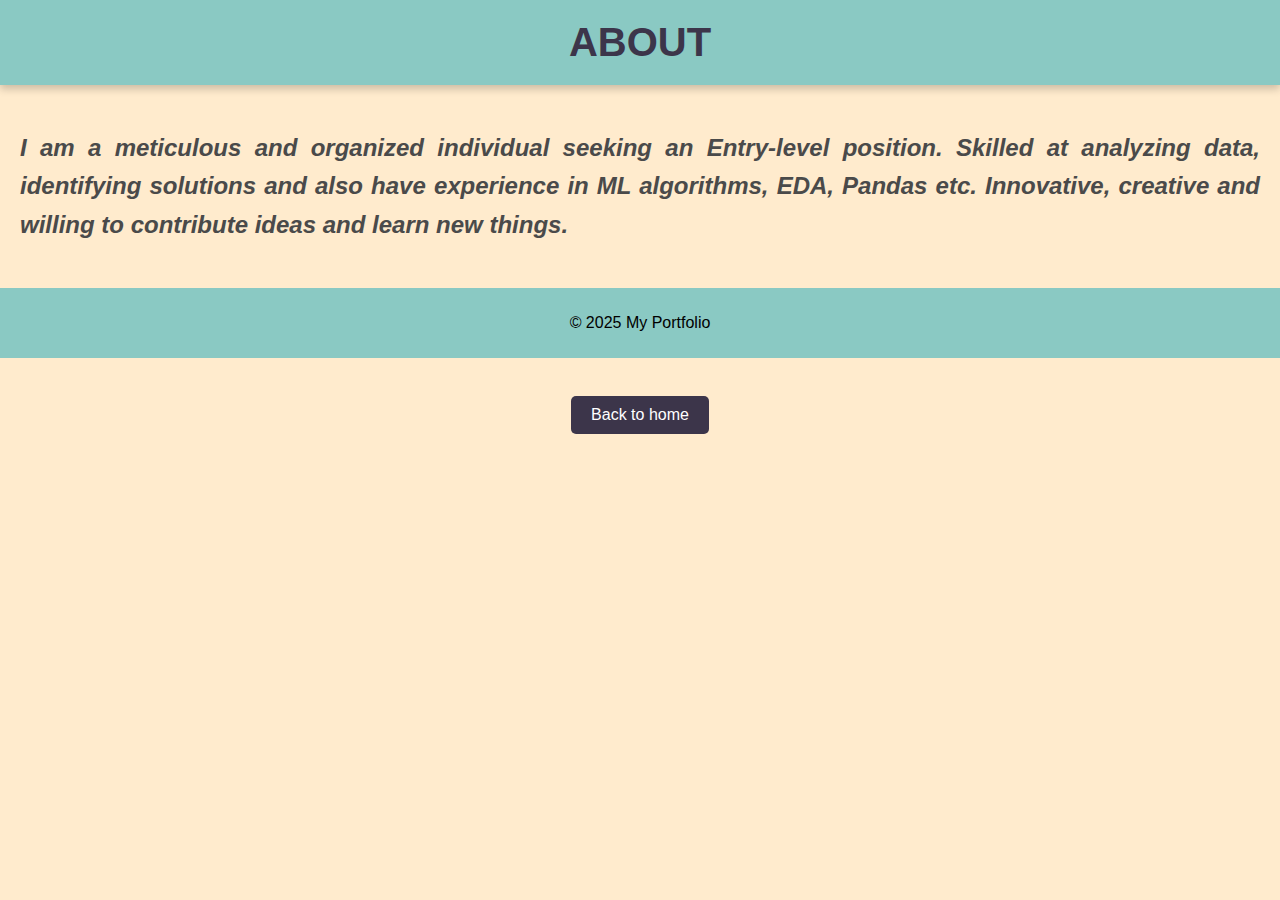
<file: about.html>
<html>
    <head>
        <style>
            body {
                font-family: Arial, sans-serif;
                margin: 0;
                padding: 0;
                background-color: blanchedalmond;
            }
            header {
                background: #8ac9c3;
                color: #ffffff;
                padding: 20px 0;
                text-align: center;
                box-shadow: 0 4px 8px rgba(0, 0, 0, 0.2);
            }
            h2 {
                color: #3c354a;
                font-size: 2.5em;
                margin: 0;
            }
            h3 {
                color: #4a4a4a;
                font-size: 1.5em;
                line-height: 1.6;
                padding: 20px;
                text-align: justify;
            }
            a {
                display: inline-block;
                margin-top: 20px;
                padding: 10px 20px;
                background-color: #3c354a;
                color: #ffffff;
                text-decoration: none;
                border-radius: 5px;
                transition: background-color 0.3s;
            }
            a:hover {
                background-color: #2a2a2a;
            }
            footer {
                text-align: center;
                padding: 10px 0;
                background-color: #8ac9c3;
                position: relative;
                bottom: 0;
                width: 100%;
            }
        </style>
    </head>
    <body>
        <header>
            <h2><b>ABOUT</b></h2>
        </header>
        <h3><i>I am a meticulous and organized individual seeking an 
                Entry-level position. Skilled at analyzing data, identifying 
                solutions and also have experience in ML algorithms, EDA, 
                Pandas etc. Innovative, creative and willing to contribute 
                ideas and learn new things.</i></h3>
        
        <footer>
            <p>&copy; 2025 My Portfolio</p>
        </footer>
        <br>
        <center><a href="index.html">Back to home</a></center>
    </body>
</html>
</file>
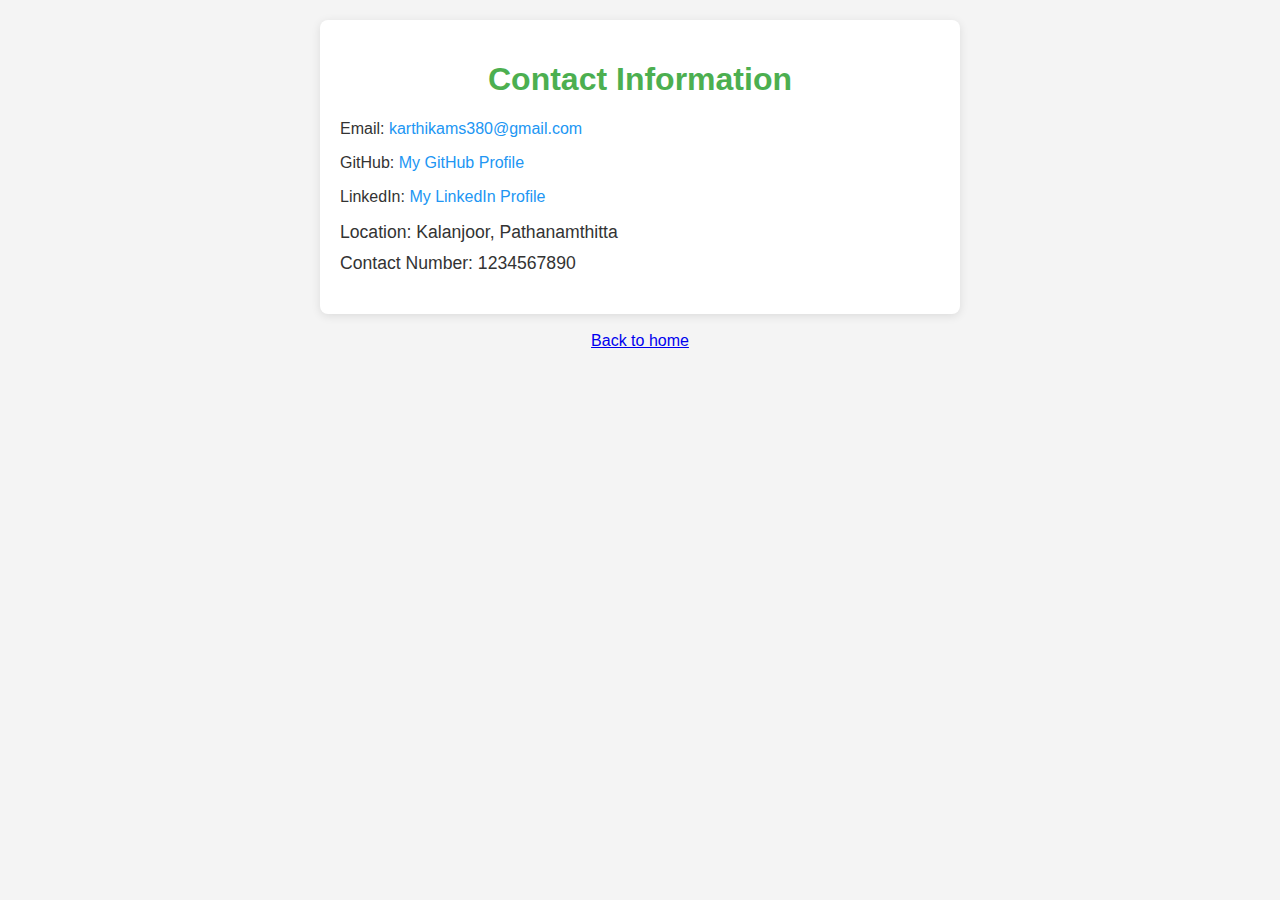
<file: contact.html>
<!DOCTYPE html>
 <html lang="en">
 <head>
     <meta charset="UTF-8">
     <meta name="viewport" content="width=device-width, initial-scale=1.0">
     <title>Contact Information</title>
     <style>
         body {
             font-family: Arial, sans-serif;
             background-color: #f4f4f4;
             color: #333;
             margin: 0;
             padding: 20px;
         }
         .container {
             max-width: 600px;
             margin: auto;
             background: #fff;
             padding: 20px;
             border-radius: 8px;
             box-shadow: 0 2px 10px rgba(0, 0, 0, 0.1);
         }
         h1 {
             text-align: center;
             color: #4CAF50;
         }
         .contact-info {
             margin: 20px 0;
         }
         .contact-info a {
             text-decoration: none;
             color: #2196F3;
         }
         .contact-info a:hover {
             text-decoration: underline;
         }
         .location, .phone {
             font-size: 1.1em;
             margin: 10px 0;
         }
         
     </style>
 </head>
 <body>
     <div class="container">
         <h1>Contact Information</h1>
         <div class="contact-info">
             <p>Email: <a href="mailto:karthikams380@gmail.com">karthikams380@gmail.com</a></p>
             <p>GitHub: <a href="https://github.com/karthika18MS/PORTFOLOIO/tree/41f129aa73ccb0ee98beb57aa0869a5c532817fc">My GitHub Profile</a></p>
             <p>LinkedIn: <a href="https://www.linkedin.com/in/karthika-m-s-598353279">My LinkedIn Profile</a></p>
             <p class="location">Location: Kalanjoor, Pathanamthitta</p>
             <p class="phone">Contact Number: 1234567890</p>
         </div>
     </div>
     <br>
     <center><a href="index.html">Back to home</a></center>
 </body>
 </html>
</file>
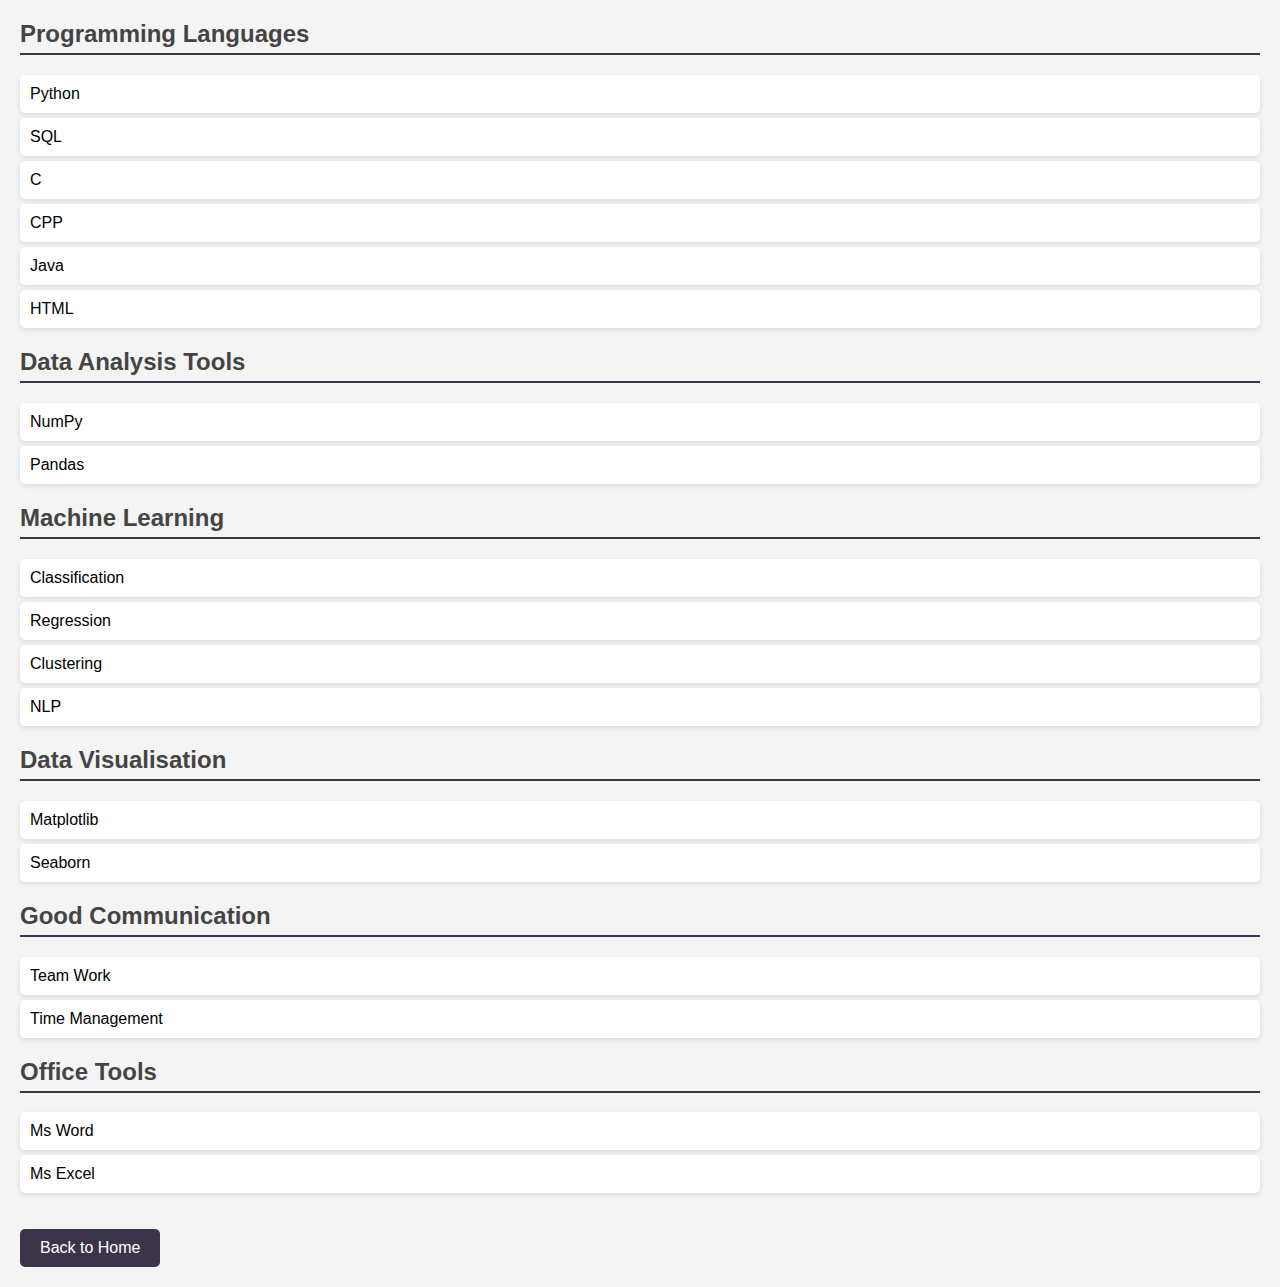
<file: skills.html>
<!DOCTYPE html>
<html lang="en">
<head>
    <meta charset="UTF-8">
    <meta name="viewport" content="width=device-width, initial-scale=1.0">
    <title>Programming Languages and Tools</title>
    <style>
        body {
            font-family: Arial, sans-serif;
            margin: 20px;
            background-color: #f4f4f4;
        }
        h1 {
            color: #333;
            text-align: center;
            margin-bottom: 20px;
        }
        h2 {
            color: #444;
            border-bottom: 2px solid #3c354a;
            padding-bottom: 5px;
            margin-top: 20px;
        }
        ul {
            list-style-type: none;
            padding: 0;
        }
        li {
            background: #fff;
            margin: 5px 0;
            padding: 10px;
            border-radius: 5px;
            box-shadow: 0 2px 5px rgba(0,0,0,0.1);
            transition: transform 0.2s;
        }
        li:hover {
            transform: scale(1.02);
        }
        a {
            display: inline-block;
            margin-top: 20px;
            padding: 10px 20px;
            background-color: #3c354a;
            color: #ffffff;
            text-decoration: none;
            border-radius: 5px;
            transition: background-color 0.3s, transform 0.2s;
        }
        a:hover {
            background-color: #2a2a2a;
            transform: scale(1.05);
        }
    </style>
</head>
<body>
   
    <h2>Programming Languages</h2>
    <ul>
        <li>Python</li>
        <li>SQL</li>
        <li>C</li>
        <li>CPP</li>
        <li>Java</li>
        <li>HTML</li>
    </ul>
    <h2>Data Analysis Tools</h2>
    <ul>
        <li>NumPy</li>
        <li>Pandas</li>
    </ul>
    <h2>Machine Learning</h2>
    <ul>
        <li>Classification</li>
        <li>Regression</li>
        <li>Clustering</li>
        <li>NLP</li>
    </ul>
    <h2>Data Visualisation</h2>
    <ul>
        <li>Matplotlib</li>
        <li>Seaborn</li>
    </ul>
    <h2>Good Communication</h2>
    <ul>
        <li>Team Work</li>
        <li>Time Management</li>
    </ul>
    <h2>Office Tools</h2>
    <ul>
        <li>Ms Word</li>
        <li>Ms Excel</li>
    </ul>
    <a href="index.html">Back to Home</a>
</body>
</html>
</file>
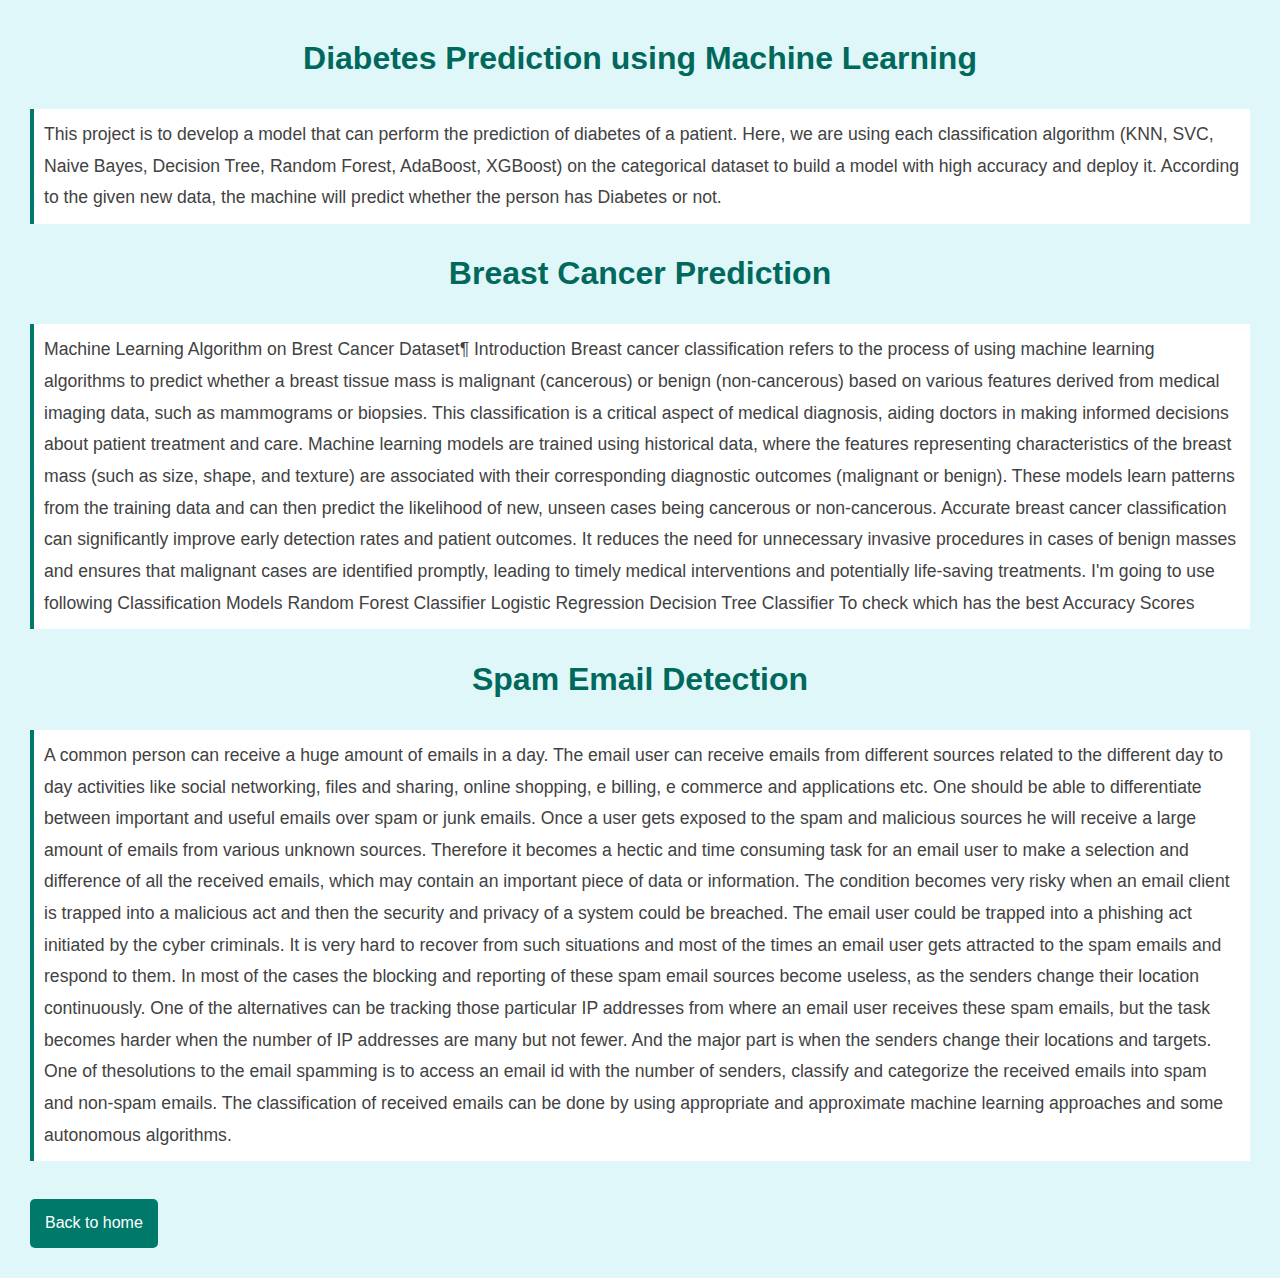
<file: works.html>
<!DOCTYPE html>
<html lang="en">
<head>
    <meta charset="UTF-8">
    <meta name="viewport" content="width=device-width, initial-scale=1.0">
    <title>Diabetes Prediction using Machine Learning</title>
    <style>
        body {
            font-family: 'Verdana', sans-serif;
            line-height: 1.8;
            margin: 30px;
            background-color: #e0f7fa;
        }
        h1 {
            color: #00695c;
            text-align: center;
        }
        p {
            color: #424242;
            font-size: 1.1em;
            padding: 10px;
            border-left: 4px solid #00796b;
            background-color: #ffffff;
        }
        a {
            display: inline-block;
            margin-top: 20px;
            text-decoration: none;
            color: #ffffff;
            background-color: #00796b;
            padding: 10px 15px;
            border-radius: 5px;
        }
        a:hover {
            background-color: #004d40;
        }
    </style>
</head>
<body>
    <h1>Diabetes Prediction using Machine Learning</h1>
    <p>This project is to develop a model that can perform the prediction of diabetes of a patient.
         Here, we are using each classification algorithm (KNN, SVC, Naive Bayes, 
         Decision Tree, Random Forest, AdaBoost, XGBoost) on the categorical dataset
          to build a model with high accuracy and deploy it. According to the given 
          new data, the machine will predict whether the person has Diabetes or not.</p>
    <h1>Breast Cancer Prediction</h1>      
    <p>Machine Learning Algorithm on Brest Cancer Dataset¶ Introduction Breast cancer classification refers to the process of using machine learning algorithms to predict whether a breast tissue mass is malignant (cancerous) or benign (non-cancerous) based on various features derived from medical imaging data, such as mammograms or biopsies. This classification is a critical aspect of medical diagnosis, aiding doctors in making informed decisions about patient treatment and care.

        Machine learning models are trained using historical data, where the features representing characteristics of the breast mass (such as size, shape, and texture) are associated with their corresponding diagnostic outcomes (malignant or benign). These models learn patterns from the training data and can then predict the likelihood of new, unseen cases being cancerous or non-cancerous.
        
        Accurate breast cancer classification can significantly improve early detection rates and patient outcomes. It reduces the need for unnecessary invasive procedures in cases of benign masses and ensures that malignant cases are identified promptly, leading to timely medical interventions and potentially life-saving treatments.

        
        I'm going to use following Classification Models
        
        Random Forest Classifier Logistic Regression Decision Tree Classifier To check which has the best Accuracy Scores</p>
        <h1>Spam Email Detection</h1>
        <p>A common person can receive a huge amount of emails in a day. The email user can receive
            emails from different sources related to the different day to day activities like social networking,
            files and sharing, online shopping, e billing, e commerce and applications etc. One should be
            able to differentiate between important and useful emails over spam or junk emails. Once a user
            gets exposed to the spam and malicious sources he will receive a large amount of emails from
            various unknown sources. Therefore it becomes a hectic and time consuming task for an email
            user to make a selection and difference of all the received emails, which may contain an
            important piece of data or information. The condition becomes very risky when an email client
            is trapped into a malicious act and then the security and privacy of a system could be breached.
            The email user could be trapped into a phishing act initiated by the cyber criminals. It is very
            hard to recover from such situations and most of the times an email user gets attracted to the
            spam emails and respond to them. In most of the cases the blocking and reporting of these spam
            email sources become useless, as the senders change their location continuously. One of the
            alternatives can be tracking those particular IP addresses from where an email user receives
            these spam emails, but the task becomes harder when the number of IP addresses are many but
            not fewer. And the major part is when the senders change their locations and targets. One of thesolutions to the email spamming is to access an email id with the number of senders, classify
            and categorize the received emails into spam and non-spam emails. The classification of
            received emails can be done by using appropriate and approximate machine learning approaches
            and some autonomous algorithms.</p>
    <a href="index.html">Back to home</a>      
</body>
</html>
</file>
